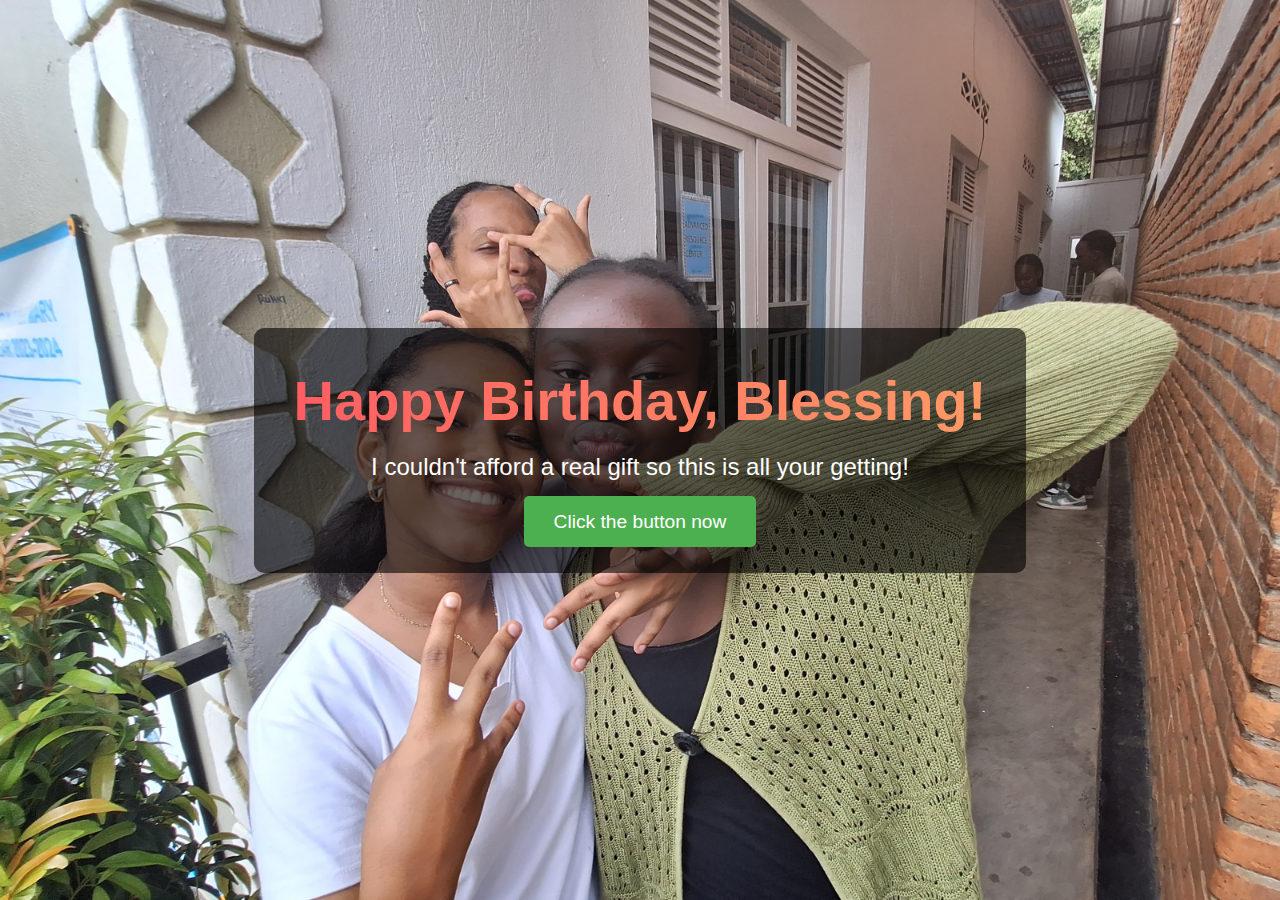
<file: index.html>
<!DOCTYPE html>
<html lang="en">
<head>
    <meta charset="UTF-8">
    <meta name="viewport" content="width=device-width, initial-scale=1.0">
    <title>Happy Birthday Blessing!</title>
    <link rel="stylesheet" href="css.css">
</head>
<body>
    <div class="container">
        <div class="content">
            <h1>Happy Birthday, Blessing!</h1>
            <p>I couldn't afford a real gift so this is all your getting!</p>
            <a href="messages.html" class="button">Click the button now</a>
        </div>
    </div>
</body>
</html>
</file>
<file: css.css>
* {
    margin: 0;
    padding: 0;
    box-sizing: border-box;
}

body, html {
    height: 100%;
    font-family: Arial, sans-serif;
}

.container {
    background-image: url('memory1.jpg'); /* Replace with actual image URL */
    background-size: cover;
    background-position: center;
    height: 100vh;
    display: flex;
    justify-content: center;
    align-items: center;
    text-align: center;
}

.content {
    background-color: rgba(0, 0, 0, 0.6);
    padding: 40px;
    border-radius: 10px;
    color: white;
    animation: fadeIn 2s ease-in-out;
}

h1 {
    font-size: 3.5rem;
    margin-bottom: 20px;
    background: linear-gradient(to right, #ff5e62, #ff9966);
    -webkit-background-clip: text;
    -webkit-text-fill-color: transparent;
}

p {
    font-size: 1.5rem;
    margin-bottom: 30px;
}

.button {
    padding: 15px 30px;
    background-color: #4CAF50;
    color: white;
    text-decoration: none;
    font-size: 1.2rem;
    border-radius: 5px;
    transition: background-color 0.3s ease;
}

.button:hover {
    background-color: #45a049;
}

@keyframes fadeIn {
    from { opacity: 0; }
    to { opacity: 1; }
}
</file>
